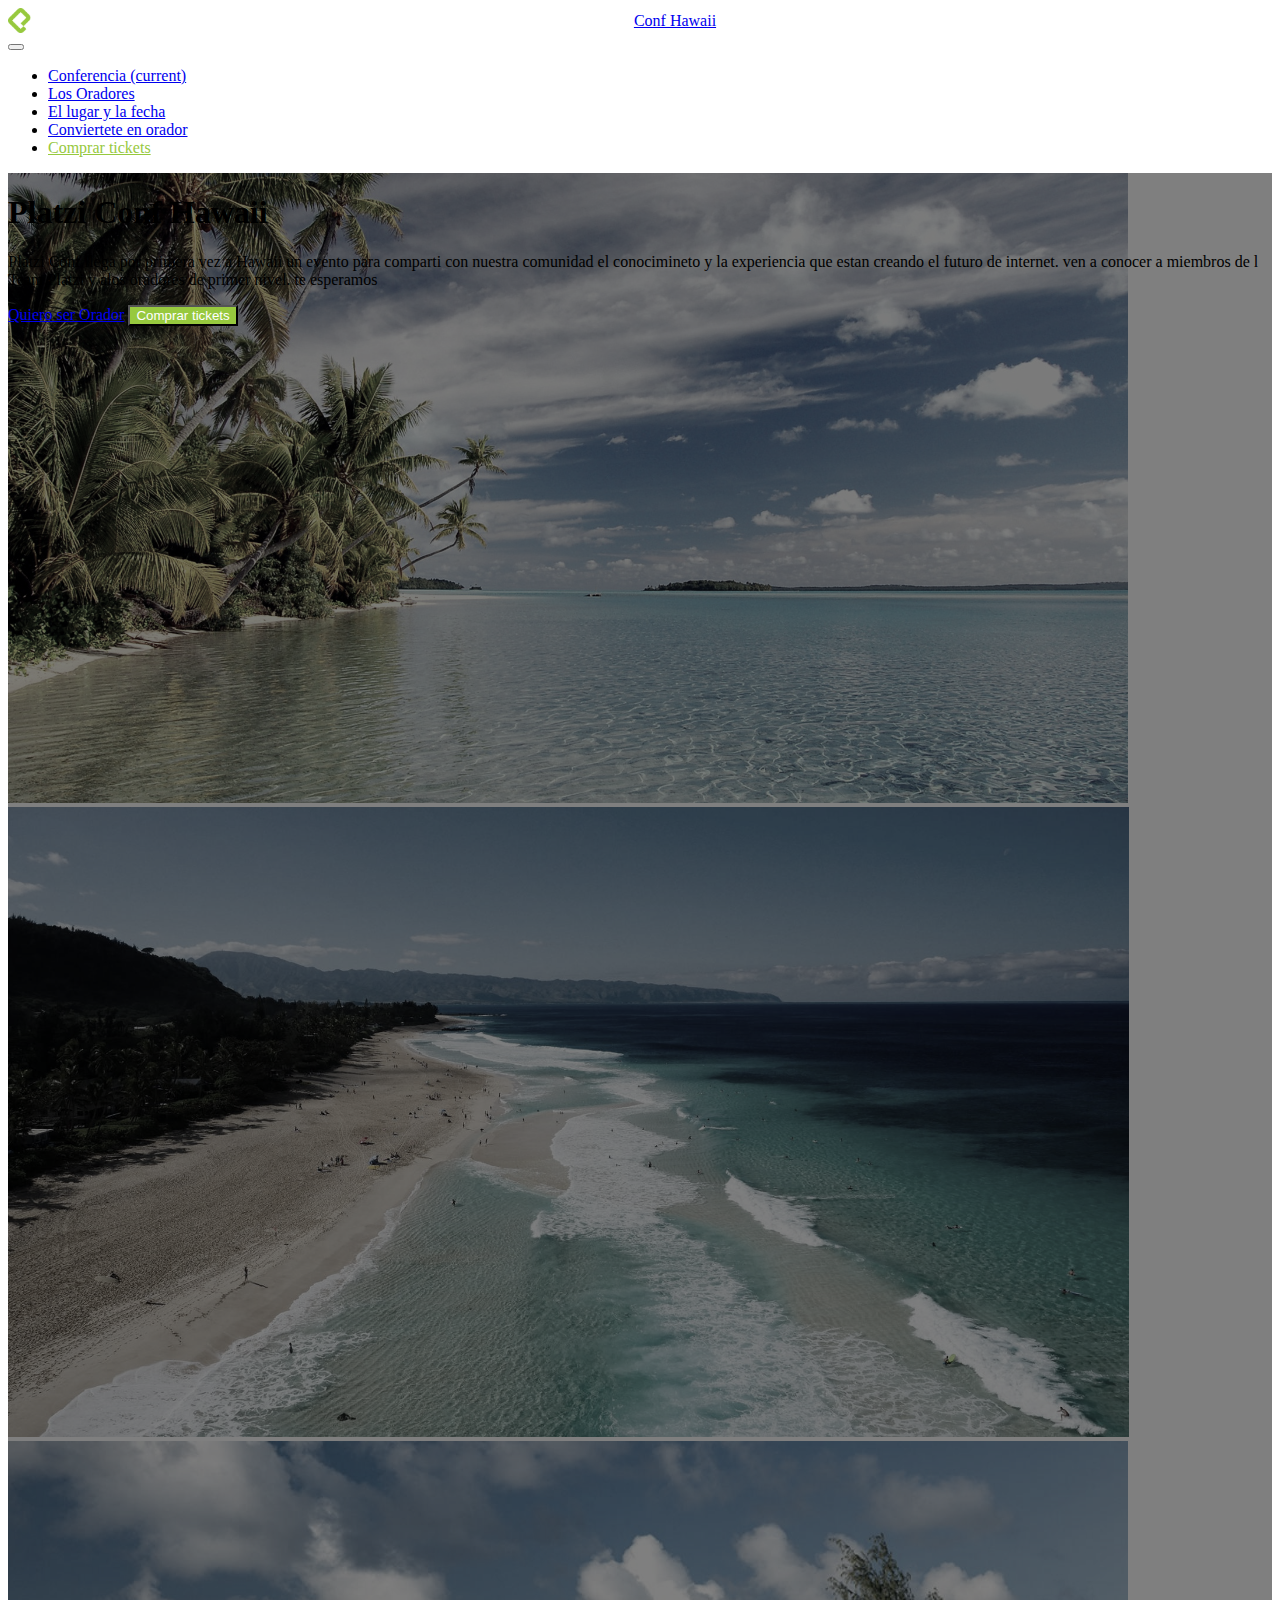
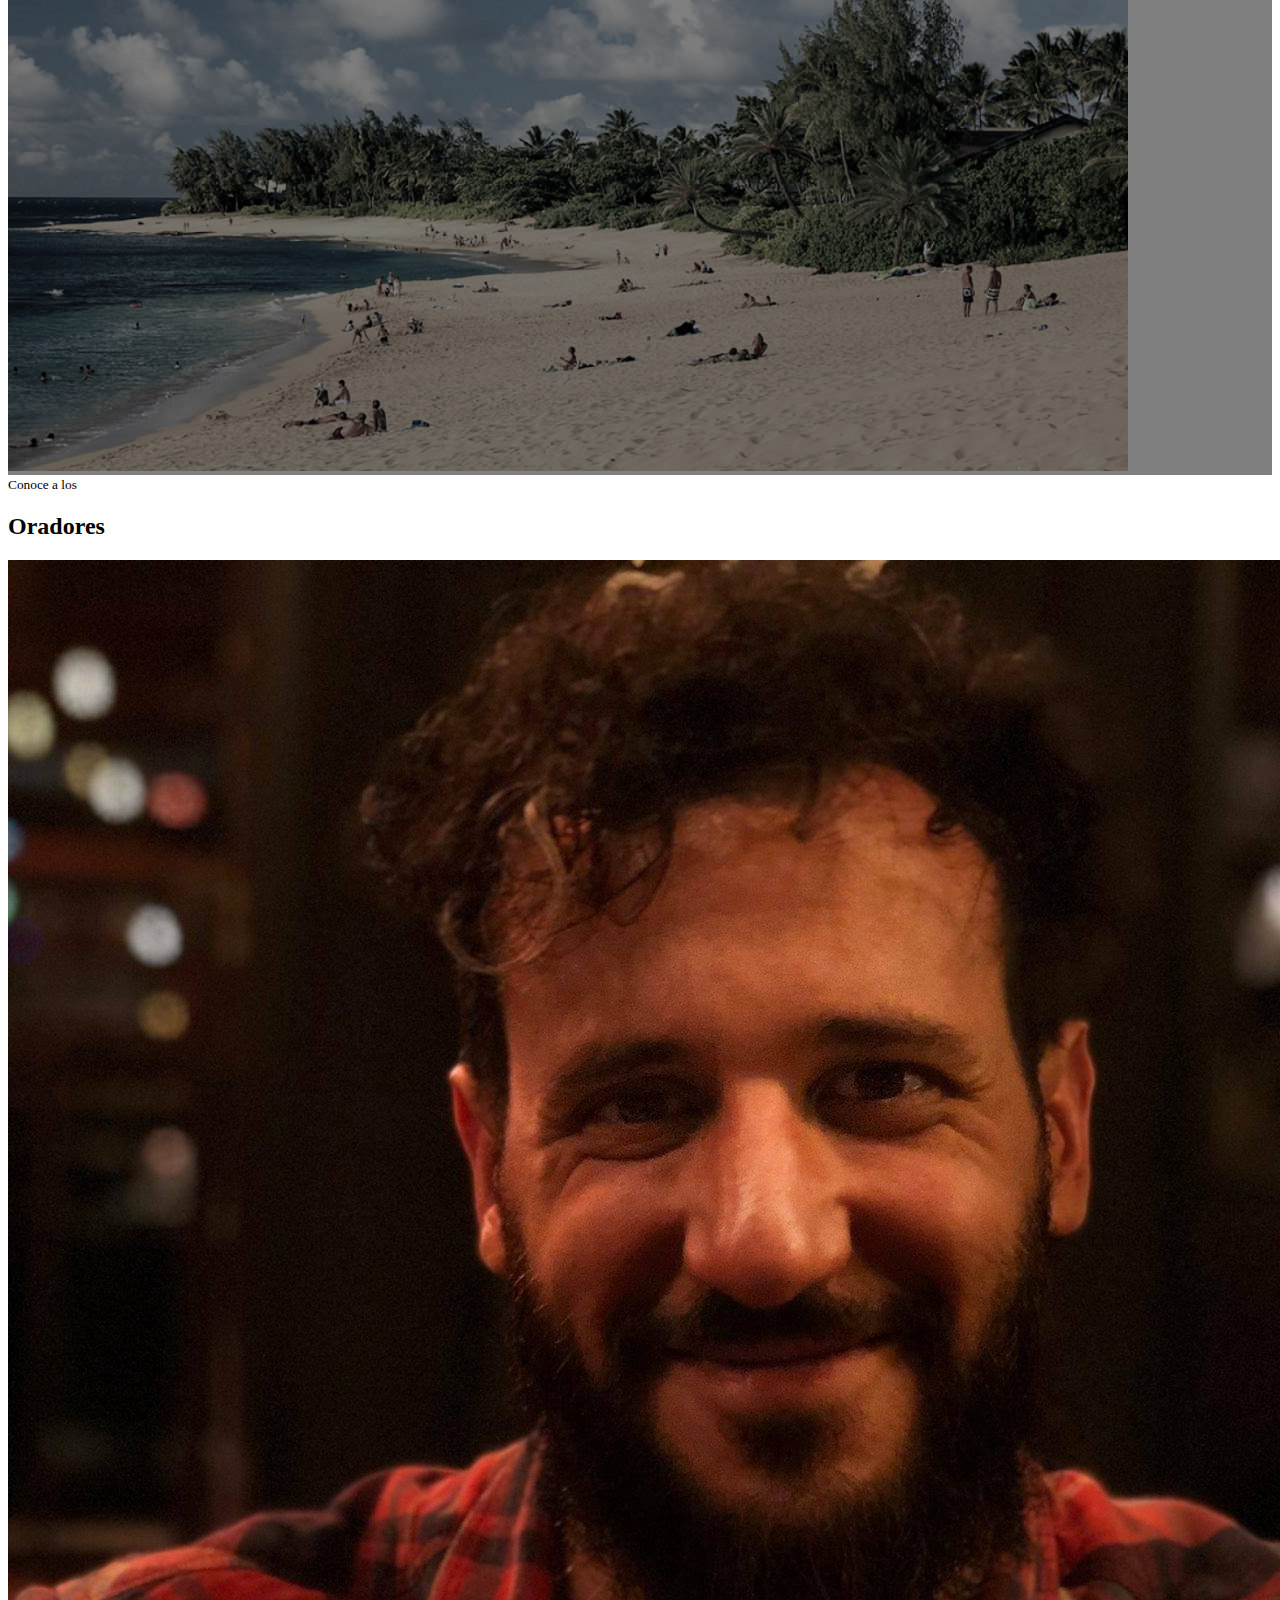
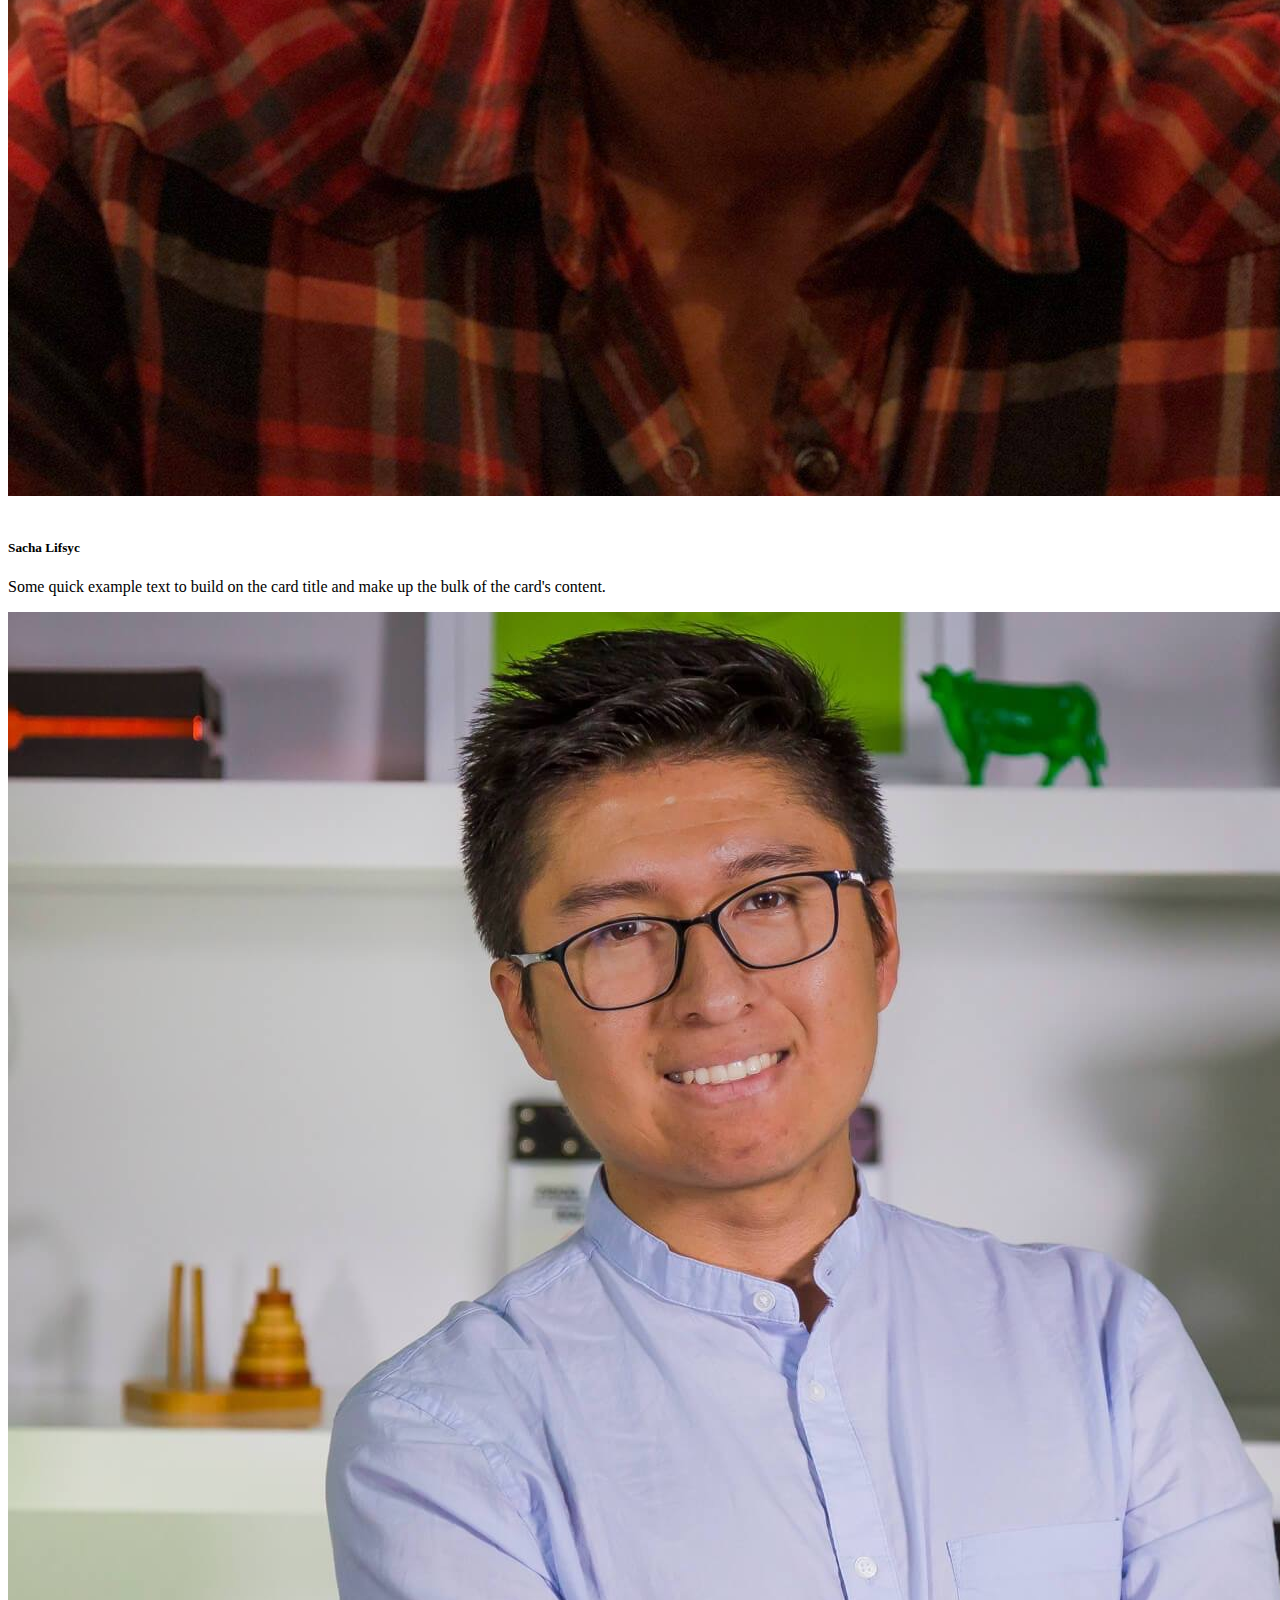
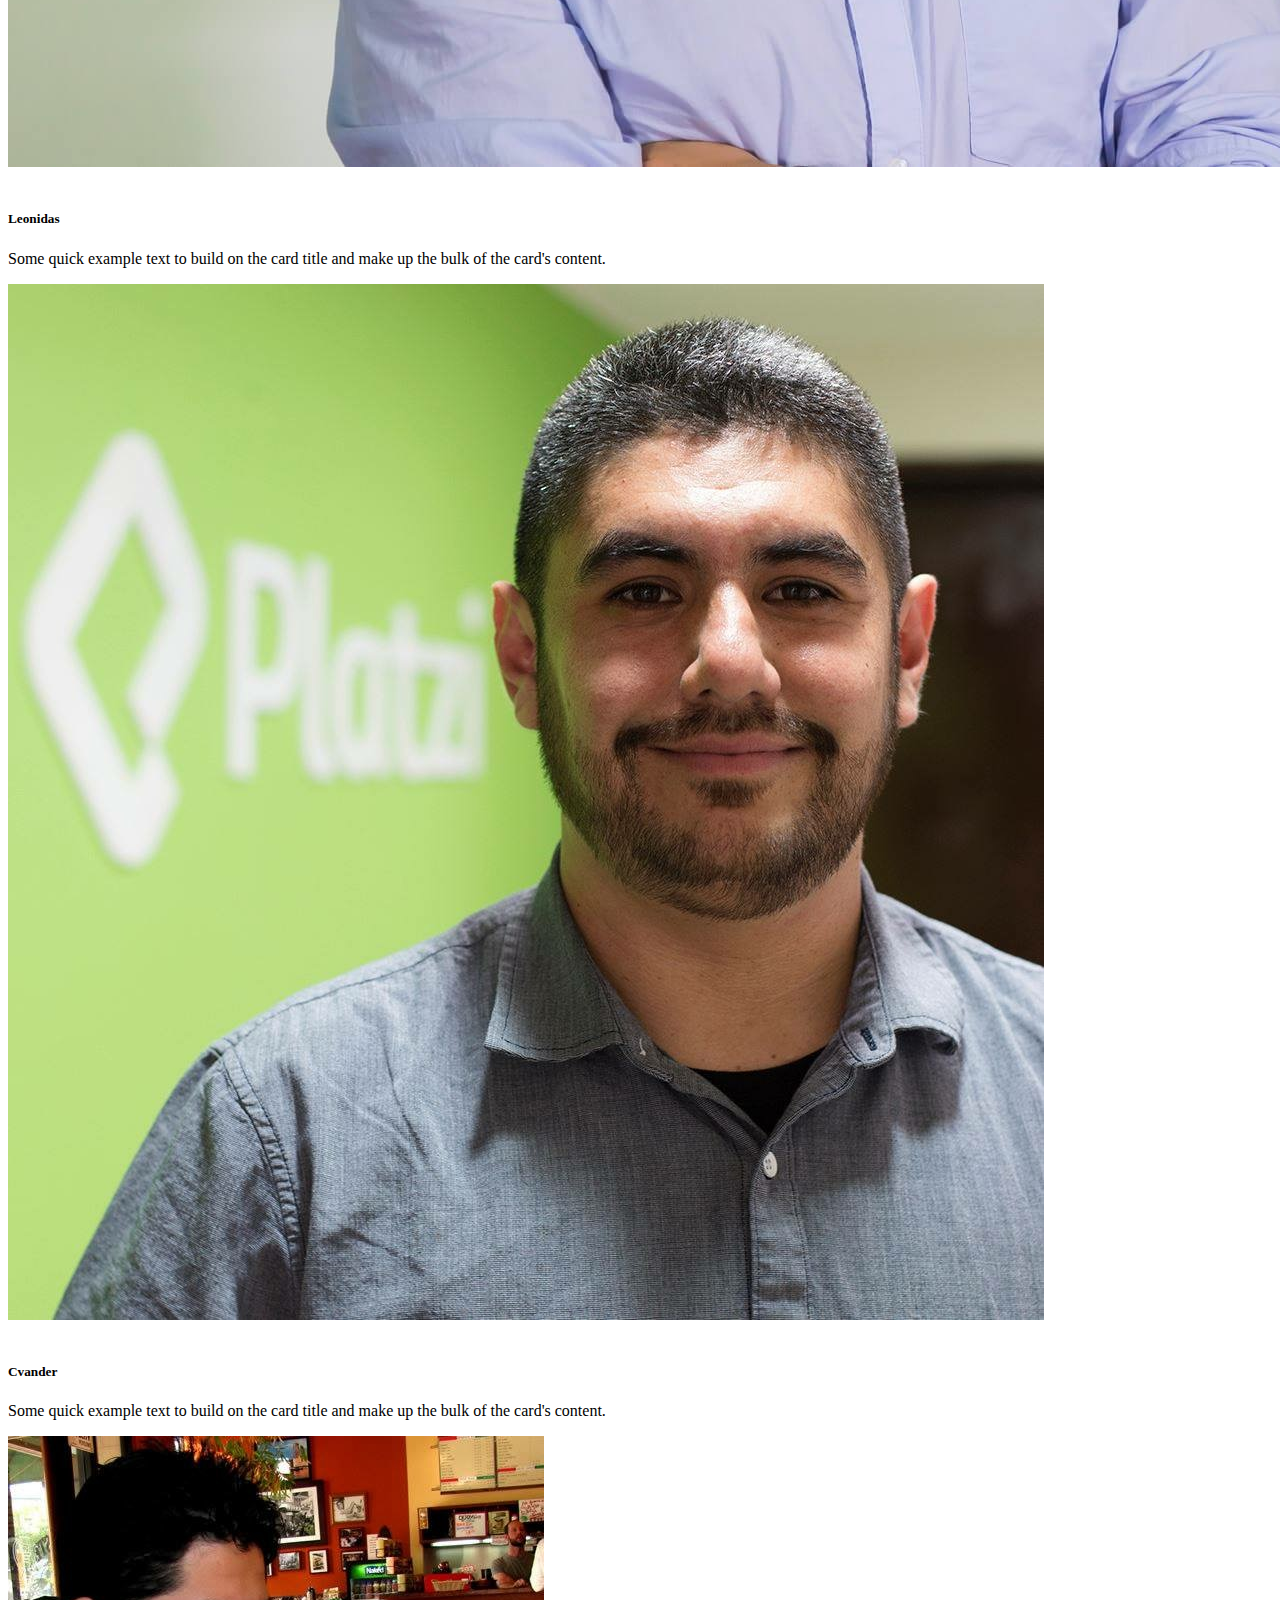
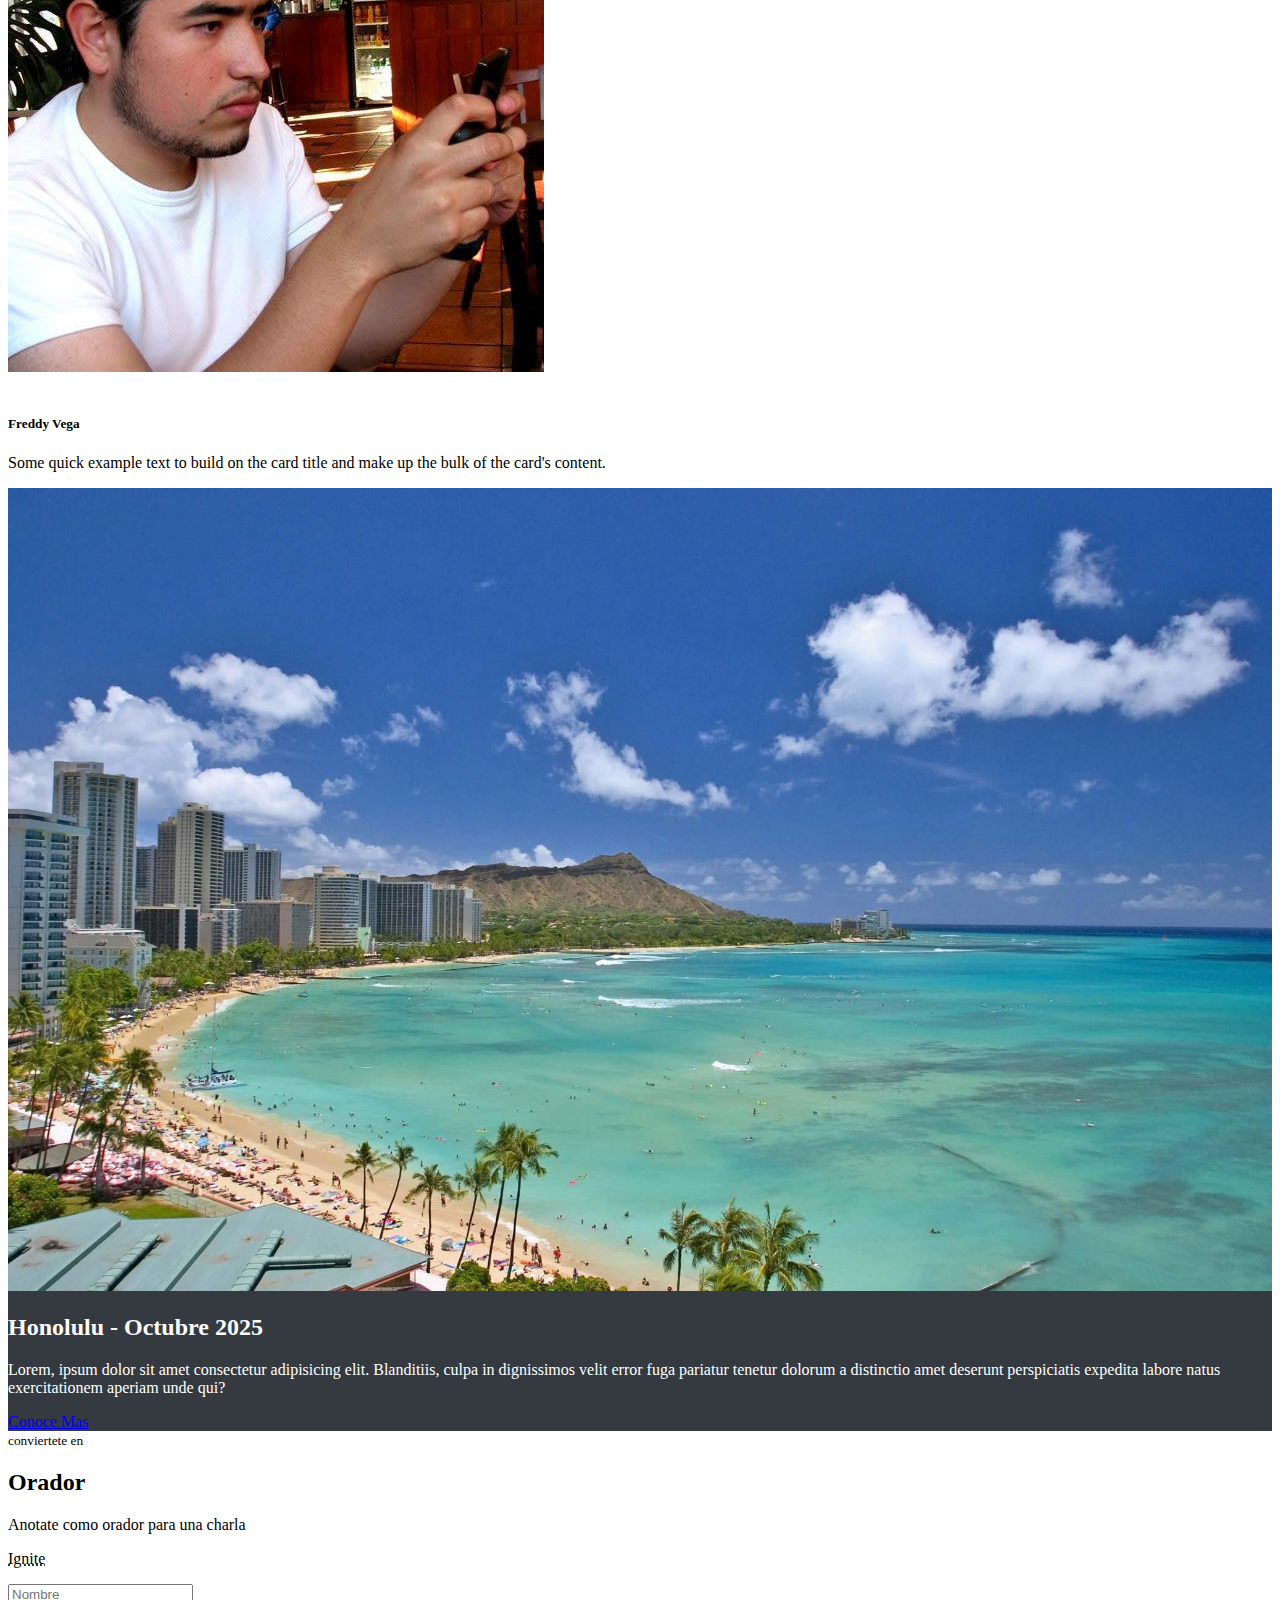
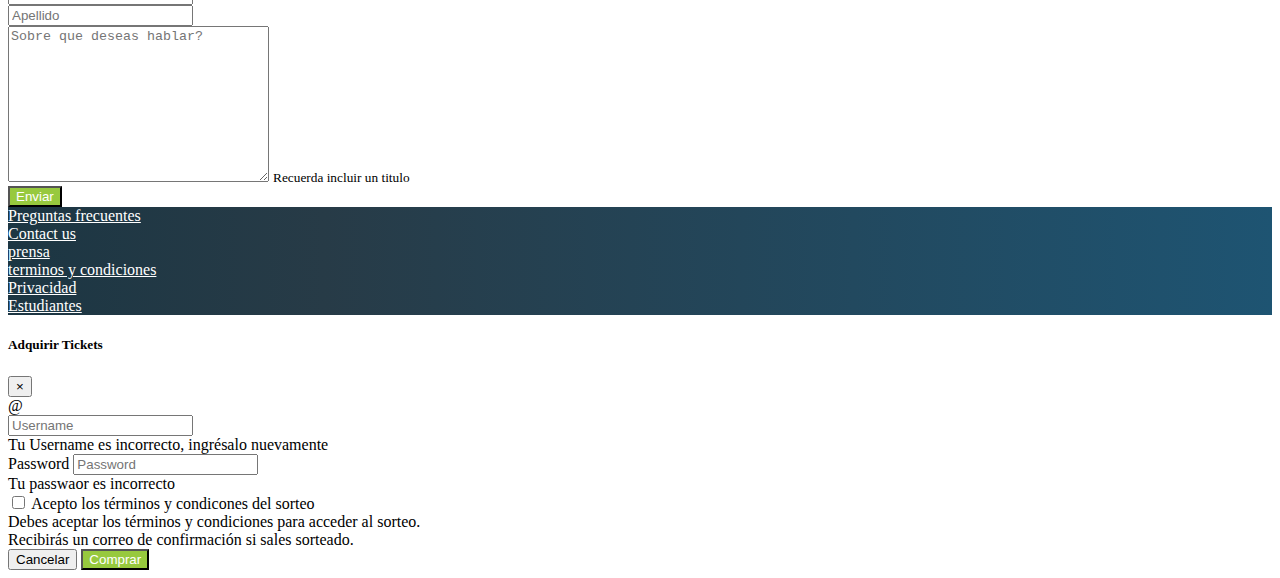
<file: index.html>
<!doctype html>
<html lang="en">
  <head>
    <!-- Required meta tags -->
    <meta charset="utf-8">
    <meta name="viewport" content="width=device-width, initial-scale=1, shrink-to-fit=no">

    <!-- Bootstrap CSS -->
    <link rel="stylesheet" href="https://stackpath.bootstrapcdn.com/bootstrap/4.1.3/css/bootstrap.min.css" integrity="sha384-MCw98/SFnGE8fJT3GXwEOngsV7Zt27NXFoaoApmYm81iuXoPkFOJwJ8ERdknLPMO" crossorigin="anonymous">
    <link rel="stylesheet" href="style.css">
    <title>Platzi Conf</title>
  </head>
  <body data-spy="scroll" data-target="#navbar" data-offset="40">
      <header class="header">
        <nav class="navbar navbar-expand-lg navbar-dark bg-dark fixed-top">
            <div class="container">
            <a class="navbar-brand" href="#">
                <img src="./assets/images/platzi-logo.png" alt="platzi-logo">
                <p>Conf Hawaii</p>
            </a>
            <button class="navbar-toggler" type="button" data-toggle="collapse" data-target="#navbarSupportedContent" aria-controls="navbar" aria-expanded="false" aria-label="Toggle navigation">
              <span class="navbar-toggler-icon"></span>
            </button>
            <div class="collapse navbar-collapse" id="navbar">
              <ul class="navbar-nav ml-auto">
                <li class="nav-item active">
                  <a class="nav-link" href="#main">Conferencia <span class="sr-only">(current)</span></a>
                </li>
                <li class="nav-item">
                  <a class="nav-link" href="#speakers">Los Oradores</a>
                </li>
                <li class="nav-item">
                  <a class="nav-link " href="#place">El lugar y la fecha</a>
                </li>
                <li class="nav-item">
                    <a class="nav-link " href="#orador">Conviertete en orador</a>
                </li>
                <li class="nav-item">
                    <a class="nav-link text-platzi" href="#" data-target="#modalcompra" data-toggle="modal">Comprar tickets</a>
                  </li>
              </ul>
            </div>
        </div>
          </nav>
      </header>
      <!--Main-->
      <section class="main-carousel" id="main">
      <div id="carousel" class="carousel slide" data-ride="carousel" data-pause="false">
        <div class="carousel-inner">
          <div class="carousel-item active">
            <img class="d-block w-100" src="assets/images/hawaii.jpg" alt="First slide">
          </div>
          <div class="carousel-item">
            <img class="d-block w-100" src="assets/images/hawaii2.jpg" alt="Second slide">
          </div>
          <div class="carousel-item">
            <img class="d-block w-100" src="assets/images/hawaii3.jpeg" alt="Third slide">
          </div>
          <div class="overlay">
              <div class="container">
                  <div class="row align-items-center">
                      <div class="col-md-6 offset-md-6 text-center text-md-right">
                          <h1>Platzi Conf Hawaii</h1>
                          <p class="d-none d-md-block">Platzi Conf llega por primera vez a Hawaii un evento para comparti con nuestra comunidad
                              el conocimineto y la experiencia que estan creando el futuro de internet.
                              ven a conocer a miembros de l Team Platzi y alos oradores de primer nivel. te esperamos
                          </p>
                          <a href="#" class="btn btn-outline-light">Quiero ser Orador</a>
                          <button type="button" class="btn btn-platzi" data-target="#modalcompra" data-toggle="modal">Comprar tickets</button>
                      </div>
                  </div>
              </div>
          </div>
        </div>
      </div>
    </section>

    <section id="speakers" class="speakers mt-4 mb-4">
        <div class="container">
            <div class="row">
                <div class="col text-center text-uppercase">
                    <small>Conoce a los </small>
                    <h2>Oradores</h2>
                </div>
            </div>
            <div class="row">
                <div class="col-md-4 mb-4">
                    <div class="card">
                        <img class="card-img-top" src="assets/speakers/sacha.jpg" alt="Card image cap">
                        <div class="card-body">
                          <div class="badges">
                              <span class="badge badge-warning">Javascript</span>
                              <span class="badge badge-info">React</span>
                          </div>
                          <h5 class="card-title mb-1">Sacha Lifsyc</h5>
                          <p class="card-text">Some quick example text to build on the card title and make up the bulk of the card's content.</p>
                        </div>
                      </div>
                </div>
                <div class="col-md-4 mb-4">
                    <div class="card">
                        <img class="card-img-top" src="assets/speakers/leonidas.jpeg" alt="Card image cap">
                        <div class="card-body">
                          <div class="badges">
                            <span class="badge badge-warning">Javascript</span>
                            <span class="badge badge-info">React</span>
                        </div>
                          <h5 class="card-title mb-1">Leonidas</h5>
                          <p class="card-text">Some quick example text to build on the card title and make up the bulk of the card's content.</p>
                        </div>
                      </div>
                </div>
                <div class="col-md-4 mb-4">
                    <div class="card">
                        <img class="card-img-top" src="assets/speakers/cvander.jpeg" alt="Card image cap">
                        <div class="card-body">
                          <div class="badges">
                            <span class="badge badge-warning">Javascript</span>
                            <span class="badge badge-info">React</span>
                        </div>
                          <h5 class="card-title mb-1">Cvander</h5>
                          <p class="card-text">Some quick example text to build on the card title and make up the bulk of the card's content.</p>
                        </div>
                      </div>
                </div>
                <div class="col-md-4">
                    <div class="card">
                        <img class="card-img-top" src="assets/speakers/freddy.jpeg" alt="Card image cap">
                        <div class="card-body">
                          <div class="badges">
                            <span class="badge badge-warning">Javascript</span>
                            <span class="badge badge-info">React</span>
                        </div>
                          <h5 class="card-title mb-1">Freddy Vega</h5>
                          <p class="card-text">Some quick example text to build on the card title and make up the bulk of the card's content.</p>
                        </div>
                      </div>
                </div>
            </div>
        </div>
    </section>

    <!--Lugar y Fecha-->
    <section id="place" class="place-time">
      <div class="container-fluid">
        <div class="row">
          <div class="col-12 col-lg-6 pl-0 pr-0">
            <img src="./assets/images/honolulu.jpg" alt="ciudad honolulu">
          </div>
          <div class="col col-lg-6 pt-2 pb-4">
            <h2 >Honolulu - Octubre 2025</h2>
            <p>Lorem, ipsum dolor sit amet consectetur adipisicing elit. Blanditiis, culpa in dignissimos velit error fuga pariatur tenetur dolorum a distinctio amet deserunt perspiciatis expedita labore natus exercitationem aperiam unde qui?</p>
            <a class="btn btn-outline-light" href="#">Conoce Mas</a>
          </div>
        </div>
      </div>
    </section>
    <!--fin Lugar y fecha-->
    <!--conviertete en orador-->
    <section id="orador" class="conviertete-en-orador pt-2 pb-2">
      <div class="container">
        <div class="row">
          <div class="col text-center">
            <small class="text-uppercase">conviertete en</small>
            <h2>Orador</h2>
          </div>
        </div>
        <div class="row">
          <div class="col text-center">
            <p>Anotate como orador para una charla <p><abbr data-toogle="tooltip" title="Charlas de 5 min">Ignite</abbr></p></p>
          </div>
        </div>
        <div class="row">
          <div class="col-md-8 offset-md-2 col-lg-8 offset-lg-2 pt-2">
          <form>
            <div class="form-row">
              <div class="form-group col-12 col-md-6">
                <input type="text" class="form-control" placeholder="Nombre">
              </div>
              <div class="col form-group">
                <input type="text" class="form-control" placeholder="Apellido">
              </div>
            </div>
            <div class="form-row">
              <div class="col">
                <textarea name="text" class="form-control form-control-lg" placeholder="Sobre que deseas hablar?" id="" cols="30" rows="10"></textarea>
                <small class="form-text text-muted">Recuerda incluir un titulo</small>
              </div>
            </div>
            <div class="form-row">
              <div class="col">
                <button type="button" class="btn btn-platzi btn-block">Enviar</button>
              </div>
            </div>
          </form>
        </div>
      </div>
      </div>
    </section>
    <!--finconviertete en orador-->
      <!--Main-->

      <!--footer-->
    <footer id="footer" class="pb-4 pt-4">
        <div class="container">
            <div class="row text-center">
                <div class="col-12 col-lg">
                    <a href="#">Preguntas frecuentes</a>
                </div>
                <div class="col-12 col-lg">
                    <a href="#">Contact us</a>
                </div>
                <div class="col-12 col-lg">
                    <a href="#">prensa</a>
                </div>
                <div class="col-12 col-lg">
                    <a href="#">terminos y condiciones</a>
                </div>
                <div class="col-12 col-lg">
                    <a href="#">Privacidad</a>
                </div><div class="col-12 col-lg">
                    <a href="#">Estudiantes</a>
                </div>
            </div>
        </div>

    </footer>
    <!--footer-->
    <!--Modal-->
    <div class="modal fade" id="modalcompra" tabindex="-1" role="dialog" aria-labelledby="exampleModalCenterTitle" aria-hidden="true">
      <div class="modal-dialog modal-dialog-centered" role="document">
        <div class="modal-content">
          <div class="modal-header">
            <h5 class="modal-title" id="exampleModalCenterTitle">Adquirir Tickets</h5>
            <button type="button" class="close" data-dismiss="modal" aria-label="Close">
              <span aria-hidden="true">&times;</span>
            </button>
          </div>
          <div class="modal-body">
            <form class="was-validated">
              <div class="form-row">
                <div class="col form-group">
                  <div class="input-group mb-3">
                    <div class="input-group-prepend">
                      <span class="input-group-text" id="basic-addon1">@</span>
                    </div>
                    <input type="text" class="form-control" placeholder="Username" aria-label="Username" aria-describedby="basic-addon1">
                    <div class="invalid-feedback">
                      Tu Username es incorrecto, ingrésalo nuevamente
                    </div>
                  </div>
                </div>
              </div>
              <div class="form-row">
                <div class="col form-group">
                  <label class="text-platzi-modal" for="inputPassword5">Password</label>
                  <input type="password" id="inputPassword5" class="form-control" aria-describedby="passwordHelpBlock" placeholder="Password">
                  <div class="invalid-feedback">
                    Tu passwaor es incorrecto
                  </div>
                </div>
              </div>
              <div class="form-row">
                <div class="col form-group">
                  <div class="form-check">
                    <div class="custom-control custom-checkbox mb-3">
                      <input type="checkbox" class="custom-control-input" id="customControlValidation1" required>
                      <label class="custom-control-label" for="customControlValidation1">Acepto los términos y condicones del sorteo</label>
                      <div class="invalid-feedback">  Debes aceptar los términos y condiciones para acceder al sorteo.</div>
                    </div>
                  </div>
                </div>
              </div>
            </form>
            <div class="alert alert-success" role="alert">
              Recibirás un correo de confirmación si sales sorteado.
            </div>
          </div>
          <div class="modal-footer">
            <button type="button" class="btn btn-secondary" data-dismiss="modal">Cancelar</button>
            <button type="button" class="btn btn-platzi">Comprar</button>
          </div>
        </div>
      </div>
    </div>
    <!-- Optional JavaScript -->
    <!-- jQuery first, then Popper.js, then Bootstrap JS -->
    <script src="https://code.jquery.com/jquery-3.3.1.slim.min.js" integrity="sha384-q8i/X+965DzO0rT7abK41JStQIAqVgRVzpbzo5smXKp4YfRvH+8abtTE1Pi6jizo" crossorigin="anonymous"></script>
    <script src="https://cdnjs.cloudflare.com/ajax/libs/popper.js/1.14.3/umd/popper.min.js" integrity="sha384-ZMP7rVo3mIykV+2+9J3UJ46jBk0WLaUAdn689aCwoqbBJiSnjAK/l8WvCWPIPm49" crossorigin="anonymous"></script>
    <script src="https://stackpath.bootstrapcdn.com/bootstrap/4.1.3/js/bootstrap.min.js" integrity="sha384-ChfqqxuZUCnJSK3+MXmPNIyE6ZbWh2IMqE241rYiqJxyMiZ6OW/JmZQ5stwEULTy" crossorigin="anonymous"></script>
    <script src="/index.js"></script>
  </body>
</html>
</file>
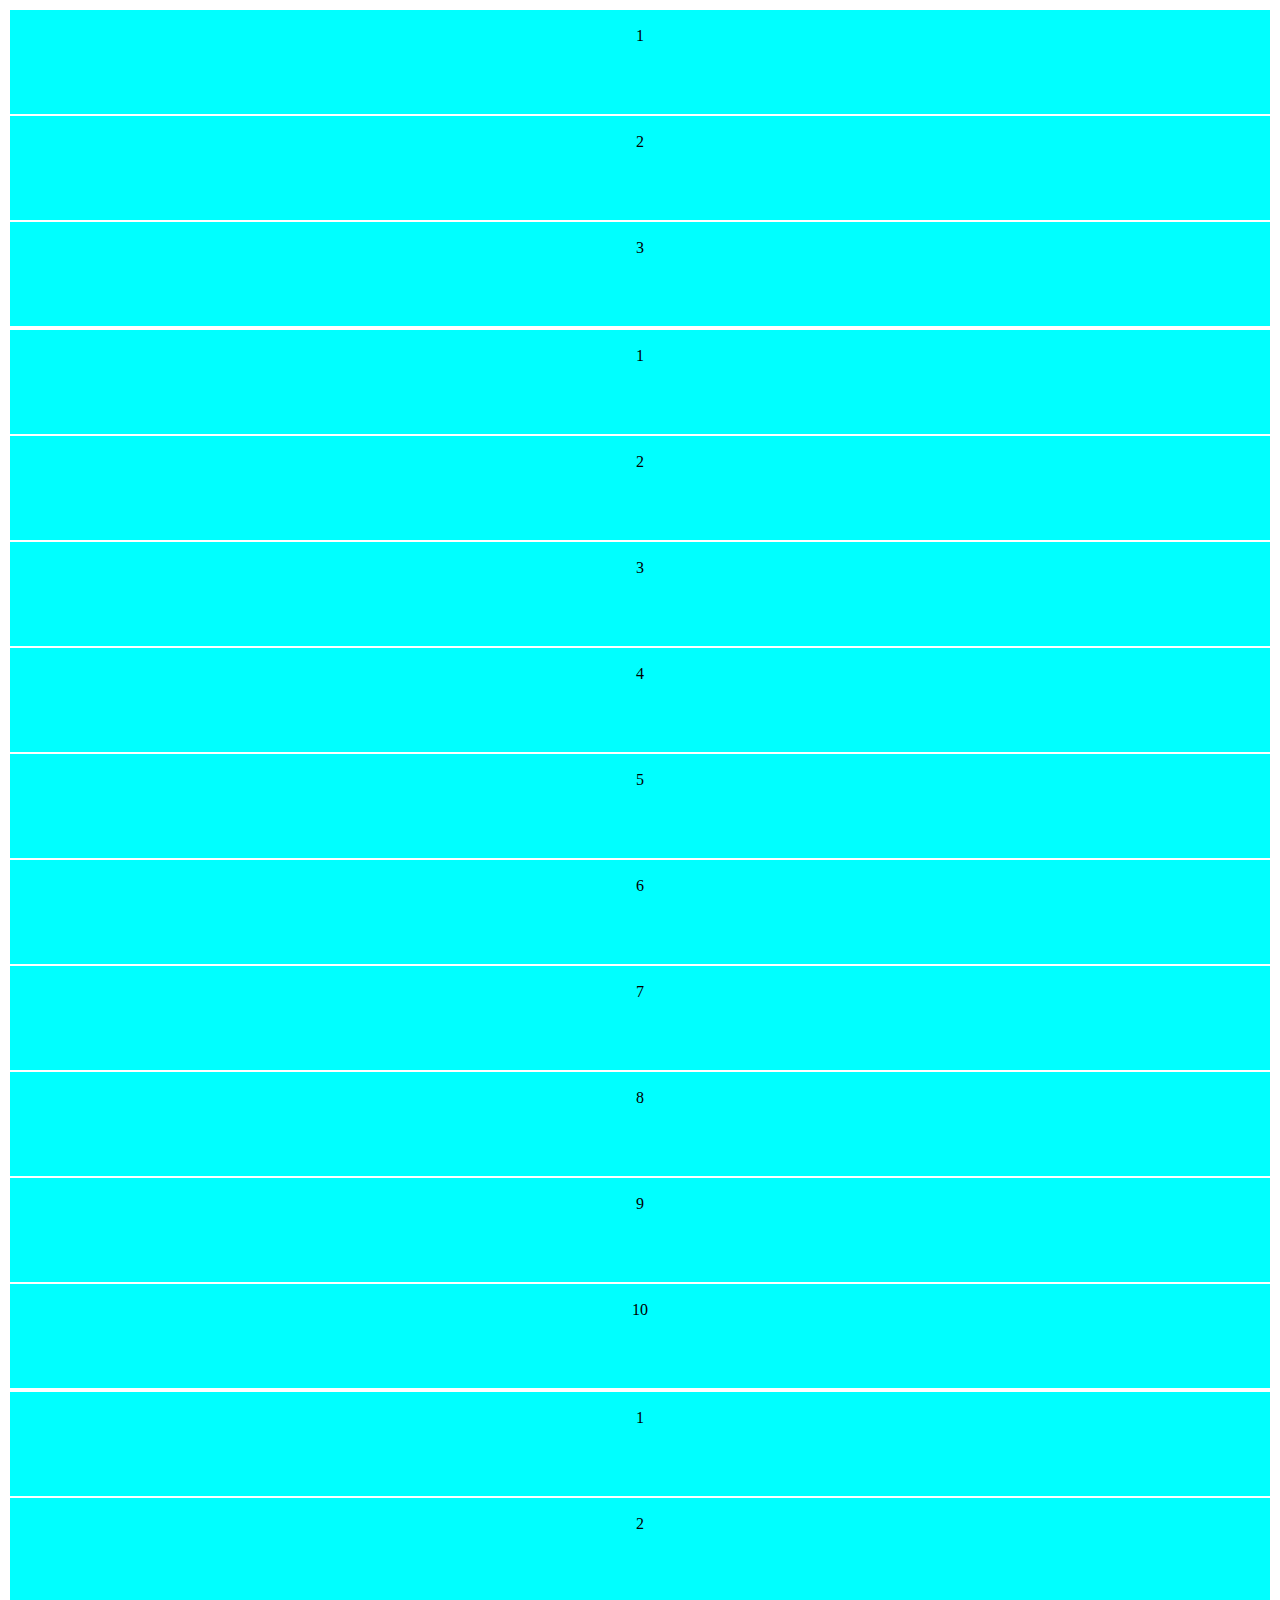
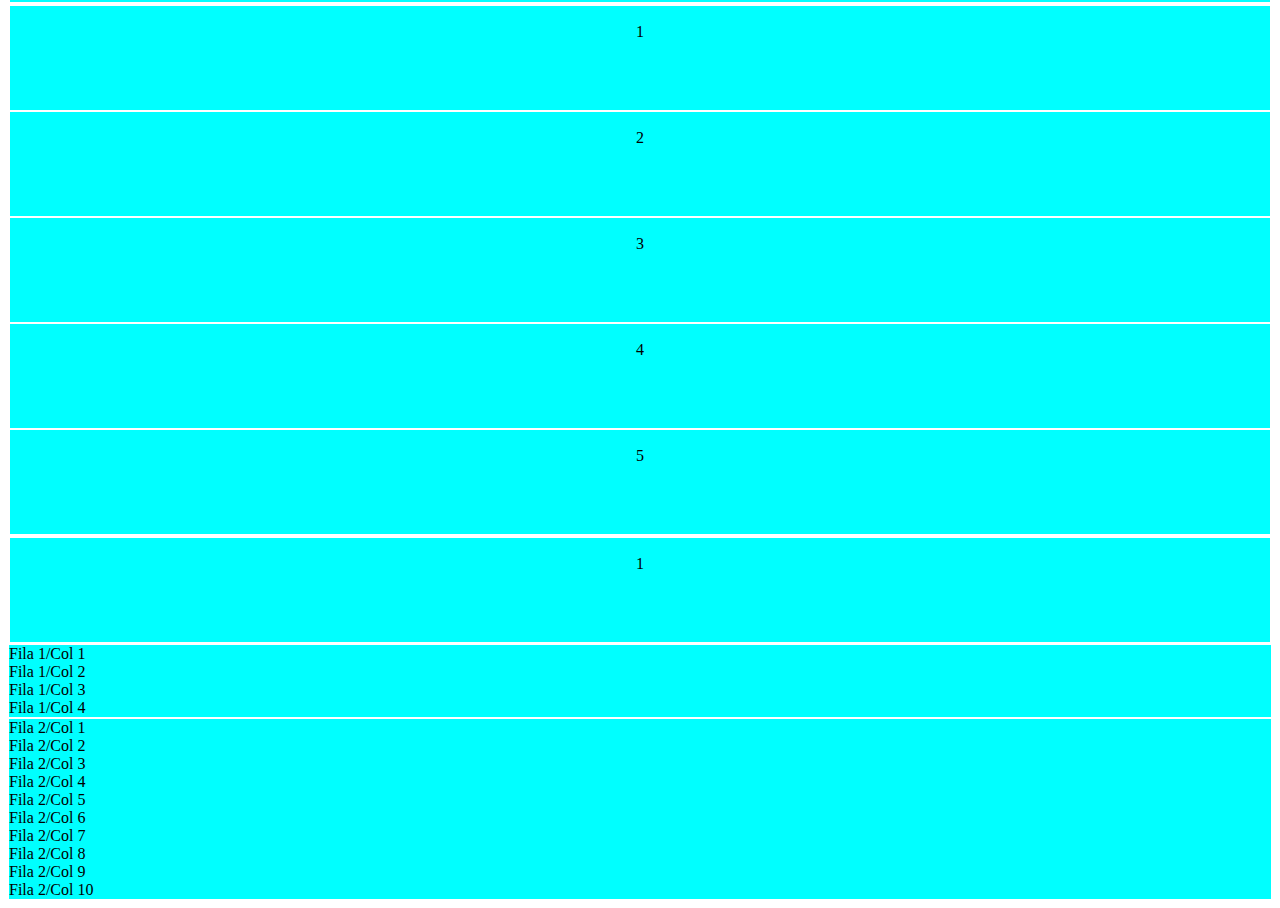
<file: retogrilla.html>
<!doctype html>
<html lang="en">
  <head>
    <!-- Required meta tags -->
    <meta charset="utf-8">
    <meta name="viewport" content="width=device-width, initial-scale=1">

    <!-- Bootstrap CSS -->
    <link rel="stylesheet" href="https://cdn.jsdelivr.net/npm/bootstrap@4.6.0/dist/css/bootstrap.min.css" integrity="sha384-B0vP5xmATw1+K9KRQjQERJvTumQW0nPEzvF6L/Z6nronJ3oUOFUFpCjEUQouq2+l" crossorigin="anonymous">

    <title>Hello, world!</title>
    <style>
        .row {
            background-color: aqua;
            border: 1px solid white;
            
        }
        .col {
            border: 1px solid white;
            height: 70px;
            text-align: center;
            padding: 17px;
        }
        .color2 {
            background-color: yellow;
        }
        .col-lg-3 {
            border: 1px solid white;
            height: 60px;
            text-align: center;
            padding: 15px;
        }
    </style>
  </head>
  <body>
      <div class="container">
          
    <div class="row">
        <div class="col">1</div>
        <div class="col">2</div>
        <div class="col">3</div>
    </div>
    <div class="row">
        <div class="col">1</div>
        <div class="col">2</div>
        <div class="col">3</div>
        <div class="col">4</div>
        <div class="col">5</div>
        <div class="col">6</div>
        <div class="col">7</div>
        <div class="col">8</div>
        <div class="col">9</div>
        <div class="col">10</div>
    </div>
    <div class="row">
        <div class="col">1</div>
        <div class="col">2</div>
    </div>
    <div class="row">
        <div class="col">1</div>
        <div class="col">2</div>
        <div class="col">3</div>
        <div class="col">4</div>
        <div class="col">5</div>
    </div>
    <div class="row">
        <div class="col">1</div>
    </div>
      </div>

      <div class="container">
        <div class="row">
          <div class="color-secondary col-md-6 col-lg">Fila 1/Col 1</div>
          <div class="color-secondary col-md-6 col-lg">Fila 1/Col 2</div>
          <div class="color-secondary col-md-6 col-lg">Fila 1/Col 3</div>
          <div class="color-secondary col-md-6 col-lg">Fila 1/Col 4</div>
        </div>
        <div class="row">
          <div class="color-secondary col-12 col-md-6 col-lg">Fila 2/Col 1</div>
          <div class="color-secondary col-12 col-md-6 col-lg">Fila 2/Col 2</div>
          <div class="color-secondary col-12 col-md-6 col-lg">Fila 2/Col 3</div>
          <div class="color-secondary col-12 col-md-6 col-lg">Fila 2/Col 4</div>
          <div class="color-secondary col-12 col-md-6 col-lg">Fila 2/Col 5</div>
          <div class="color-secondary col-12 col-md-6 col-lg">Fila 2/Col 6</div>
          <div class="color-secondary col-12 col-md-6 col-lg">Fila 2/Col 7</div>
          <div class="color-secondary col-12 col-md-6 col-lg">Fila 2/Col 8</div>
          <div class="color-secondary col-12 col-md-6 col-lg">Fila 2/Col 9</div>
          <div class="color-secondary col-12 col-md-6 col-lg">Fila 2/Col 10</div>
        </div>
      </div>

    <!-- Optional JavaScript; choose one of the two! -->

    <!-- Option 1: Bootstrap Bundle with Popper -->
    <script src="https://cdn.jsdelivr.net/npm/bootstrap@5.0.2/dist/js/bootstrap.bundle.min.js" integrity="sha384-MrcW6ZMFYlzcLA8Nl+NtUVF0sA7MsXsP1UyJoMp4YLEuNSfAP+JcXn/tWtIaxVXM" crossorigin="anonymous"></script>

    <!-- Option 2: Separate Popper and Bootstrap JS -->
    <!--
    <script src="https://cdn.jsdelivr.net/npm/@popperjs/core@2.9.2/dist/umd/popper.min.js" integrity="sha384-IQsoLXl5PILFhosVNubq5LC7Qb9DXgDA9i+tQ8Zj3iwWAwPtgFTxbJ8NT4GN1R8p" crossorigin="anonymous"></script>
    <script src="https://cdn.jsdelivr.net/npm/bootstrap@5.0.2/dist/js/bootstrap.min.js" integrity="sha384-cVKIPhGWiC2Al4u+LWgxfKTRIcfu0JTxR+EQDz/bgldoEyl4H0zUF0QKbrJ0EcQF" crossorigin="anonymous"></script>
    -->
  </body>
</html>
</file>
<file: style.css>
.header img {
  width: 80px;
}
.navbar-brand {
  display: flex;
  padding-right: 20px;
  align-items: center;
}
.navbar-brand > p {
  padding-left: 10px;
  margin: auto;
}
.text-platzi {
  color: #97c93e !important;
}

.text-platzi:hover {
  background-color: #82ad36;
}
.main-carousel .carousel-inner img {
  max-height: 70vh;
  object-fit: cover;
  filter: grayscale(70%);
}
#carousel {
  position: relative;
}
#carousel .overlay {
  position: absolute;
  top: 0;
  left: 0;
  bottom: 0;
  right: 0;
  background-color: rgba(0, 0, 0, 0.5);
}
#carousel .overlay .container,
.row {
  height: 100%;
}
.btn-platzi {
  background-color: #97c93e;
  color: white;
}
.btn-platzi:hover {
  background-color: #82ad36;
}
.badges {
  text-align: right;
}
.badge {
  padding: 5px;
  color: white;
}
.place-time {
  background-color: #343a40;
  color: white;
}
.place-time img {
  max-width: 100%;
}
#footer {
  background: linear-gradient(90deg, #1c3643, #273b47 25%, #1e5472);
}
#footer a {
  color: white;
}
</file>
